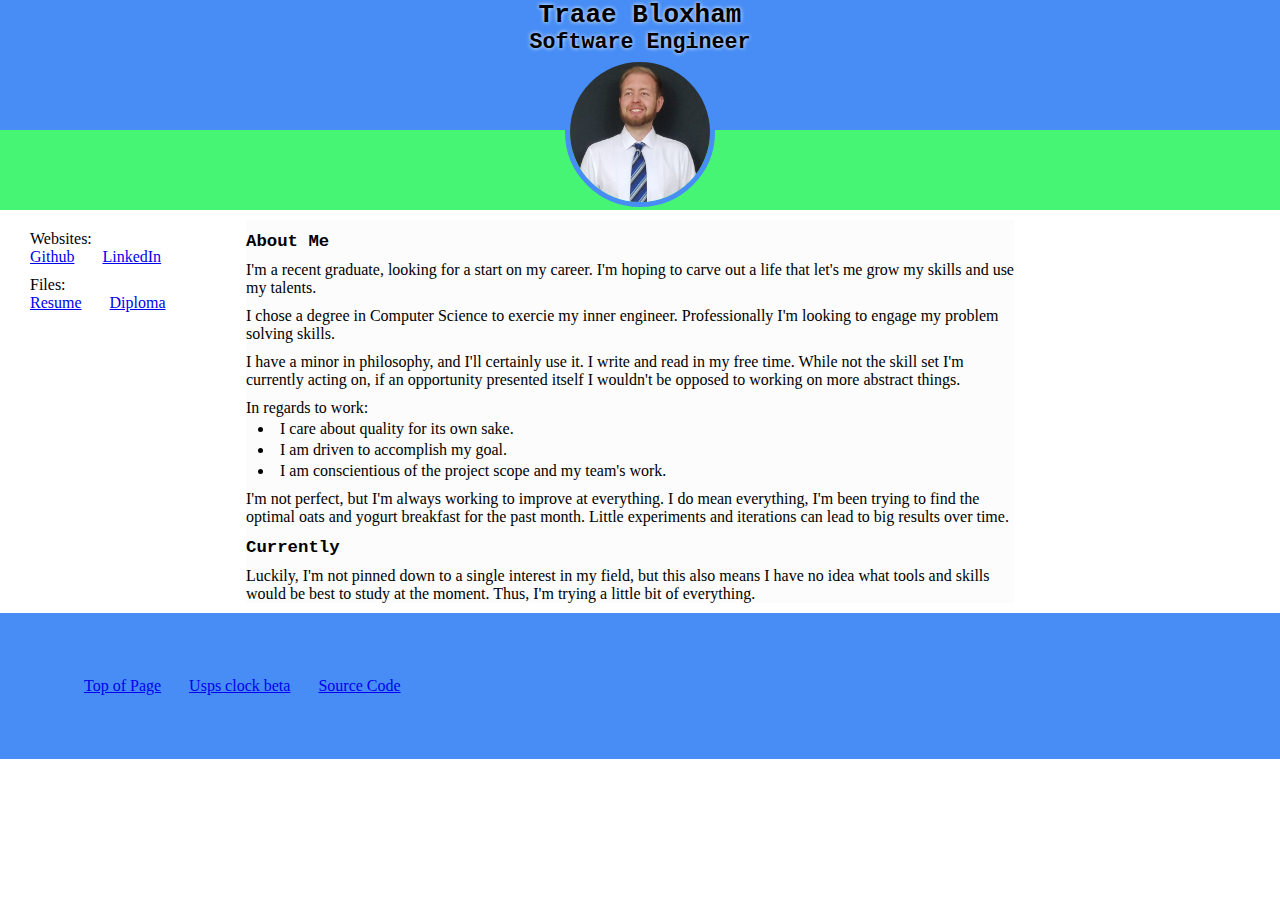
<file: index.html>
<!DOCTYPE html>
<html lang="en">
  <head>
    <meta charset="UTF-8" />
    <meta http-equiv="X-UA-Compatible" content="IE=edge" />
    <meta name="viewport" content="width=device-width, initial-scale=1.0" />
    <link rel="stylesheet" href="indexStyle.css" />
    <link rel="stylesheet" href="photoStyle.css" />

    <title>Home: Traae Bloxham, Computer Scientist.</title>
  </head>
  <body>
    <section id="headingStripe">
      <header>
        <img
          class="headshot"
          src="./assets/headshot.jpg"
          alt="Traae's Headshot photo."
        />
        <h1>Traae Bloxham</h1>
        <h2>Software Engineer</h2>
      </header>
    </section>
    <section id="headingBorderStripe"></section>

    <div id="mainContent">
      <nav class="flexContent navigationBox">
        <p class="navigationItem navigationSection">Websites:</p>
        <a
          href="https://github.com/Traae"
          target="_blank"
          class="navigationItem"
          >Github</a
        >
        <a
          href="https://www.linkedin.com/in/traae/"
          target="_blank"
          class="navigationItem"
          >LinkedIn</a
        >
        <p class="navigationItem navigationSection">Files:</p>
        <a
          href="https://docs.google.com/document/d/15hF6CpFfqslMKl_7oy8PoRJY3hw_34Tc/edit?usp=sharing&ouid=104148244790591659201&rtpof=true&sd=true"
          target="_blank"
          class="navigationItem"
          >Resume</a
        >
        <a
          href="https://drive.google.com/file/d/1vJh3KZpmt2VahH8JBUs9CepwEPmeVlj_/view?usp=sharing"
          target="_blank"
          class="navigationItem"
          >Diploma</a
        >
      </nav>

      <article class="flexContent">
        <h3 class="headingFont">About Me</h3>
        <p>
          I'm a recent graduate, looking for a start on my career. I'm hoping to
          carve out a life that let's me grow my skills and use my talents.
        </p>
        <p>
          I chose a degree in Computer Science to exercie my inner engineer.
          Professionally I'm looking to engage my problem solving skills.
        </p>
        <p>
          I have a minor in philosophy, and I'll certainly use it. I write and
          read in my free time. While not the skill set I'm currently acting on,
          if an opportunity presented itself I wouldn't be opposed to working on
          more abstract things.
        </p>
        <ul>
          <p>In regards to work:</p>
          <li>I care about quality for its own sake.</li>
          <li>I am driven to accomplish my goal.</li>
          <li>I am conscientious of the project scope and my team's work.</li>
        </ul>
        <p>
          I'm not perfect, but I'm always working to improve at everything. I do
          mean everything, I'm been trying to find the optimal oats and yogurt
          breakfast for the past month. Little experiments and iterations can
          lead to big results over time.
        </p>
        <h3 class="headingFont">Currently</h3>
        <p>
          Luckily, I'm not pinned down to a single interest in my field, but
          this also means I have no idea what tools and skills would be best to
          study at the moment. Thus, I'm trying a little bit of everything.
        </p>
      </article>
    </div>
    <section id="footingStripe" class="backingContainer">
      <footer>
        <nav class="navigationBox footNav">
          <a href="#" class="navigationItem">Top of Page</a>
          <a href="Traae.github.io/usps/clock.html" class="navigationItem"
            >Usps clock beta</a
          >
          <a
            href="https://github.com/Traae/Traae.github.io"
            class="navigationItem"
            target="_blank"
            >Source Code</a
          >
        </nav>
      </footer>
    </section>
  </body>
</html>
</file>
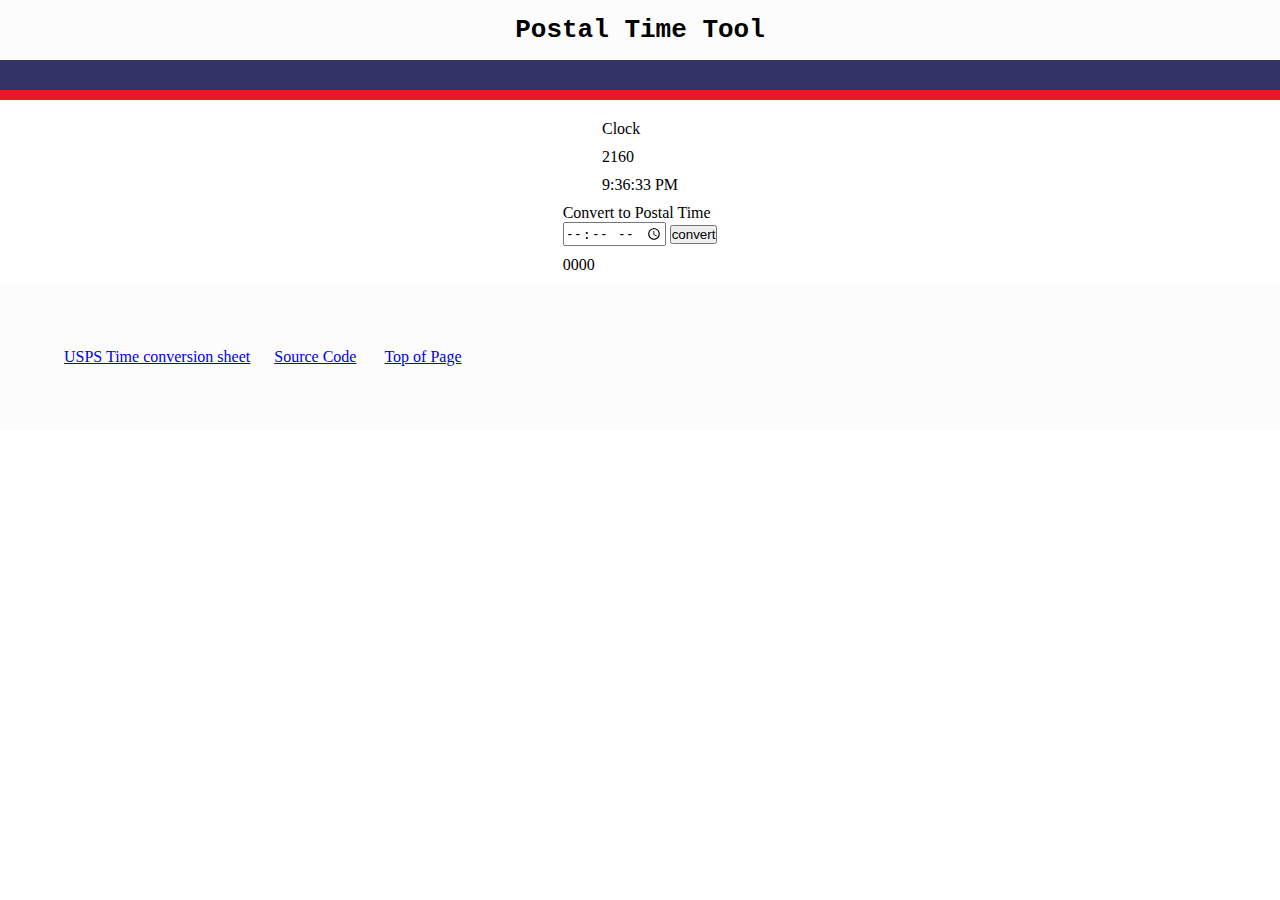
<file: time/index.html>
<!DOCTYPE html>
  <head>
    <meta charset="UTF-8" />
    <meta http-equiv="X-UA-Compatible" content="IE=edge" />
    <meta name="viewport" content="width=device-width, initial-scale=1.0" />
    <link rel="stylesheet" href="index.css" />

    <title>Postal Time Tool</title>
  </head>
  <body>
    <section id="headingStripe">
      <header>
        <h1>Postal Time Tool</h1>
      </header>
    </section>
    <section id="headingBorder1"></section>
    <section id="headingBorder2"></section>

    <div id="mainContent">
      <div class="tool clock">
        <p>Clock</p>
        <p id="uspsclock">0000</p>
        <p id="normalclock">00</p>
      </div>
      <div class="tool convert">
        <!-- This time entry code was taken from this tutorial: https://developer.mozilla.org/en-US/docs/Web/HTML/Element/input/time
        -->
        <p>Convert to Postal Time</p>
        <input type="time" id="timeInput" name="timeInput" min="00:00" max="12:00" required />
        <button onclick="convertToPostalButton()" class="btn">convert</button>
        <p id="convertToPostal">0000</p>
      </div>


      <!-- <div class="tool stopwatch">

        <button onclick="" class="btn"></button>
      </div>  -->
    </div>
       
    </div>
    <section id="footingStripe" class="backingContainer">
      <footer><a
        href="https://postalemployeenetwork.com/time-conversion.htm"
        target="_blank"
        >USPS Time conversion sheet</a
      >
    
    <a
      href="https://github.com/Traae/US_Postal_Service_Clock_Website"
      class="navigationItem"
      target="_blank"
      >Source Code</a
    >
    <a href="#" class="navigationItem">Top of Page</a>
  </footer>
    </section>
  </body>
  <script src="index.js"></script>
</html>

<!-- 
<!DOCTYPE html>
<html lang="en">
  <head>
    <meta charset="UTF-8" />
    <meta name="viewport" content="width=device-width, initial-scale=1.0" />
    <title>Responsive Web Calculator</title>
    <link rel="preconnect" href="https://fonts.googleapis.com" />
    <link rel="preconnect" href="https://fonts.gstatic.com" crossorigin />
    <link
      href="https://fonts.googleapis.com/css2?family=JetBrains+Mono:ital,wght@0,100;0,200;0,300;0,400;0,500;0,600;0,700;0,800;1,100;1,200;1,300;1,400;1,500;1,600;1,700;1,800&family=Montserrat:ital,wght@0,100;0,200;0,300;0,400;0,500;0,600;0,700;0,800;0,900;1,100;1,200;1,300;1,400;1,500;1,600;1,700;1,800&display=swap"
      rel="stylesheet"
    />
    <link rel="stylesheet" href="styles.css" />
  </head>

  <body>
    <section class="calcContainer">
      <div class="display">
        <h1 id="inputValue">0</h1>
      </div>
      <div class="btnsContainer">
        <div class="btnRow smRow">
          <button onclick="" class="btn">
            <p>(</p>
          </button>
          <button onclick="" class="btn">
            <p>)</p>
          </button>
          <button onclick="handleInteraction('%')" class="btn">
            <p>%</p>
          </button>
          <button onclick="handleReset()" class="btn">
            <p>AC</p>
          </button>
        </div>
        <div class="btnRow">
          <button onclick="handleInteraction(7)" class="btn">
            <p>7</p>
          </button>
          <button onclick="handleInteraction(8)" class="btn">
            <p>8</p>
          </button>
          <button onclick="handleInteraction(9)" class="btn">
            <p>9</p>
          </button>
          <button onclick="handleInteraction('/')" class="btn">
            <p>/</p>
          </button>
        </div>
        <div class="btnRow">
          <button onclick="handleInteraction(4)" class="btn">
            <p>4</p>
          </button>
          <button onclick="handleInteraction(5)" class="btn">
            <p>5</p>
          </button>
          <button onclick="handleInteraction(6)" class="btn">
            <p>6</p>
          </button>
          <button onclick="handleInteraction('*')" class="btn">
            <p>*</p>
          </button>
        </div>
        <div class="btnRow">
          <button onclick="handleInteraction(1)" class="btn">
            <p>1</p>
          </button>
          <button onclick="handleInteraction(2)" class="btn">
            <p>2</p>
          </button>
          <button onclick="handleInteraction(3)" class="btn">
            <p>3</p>
          </button>
          <button onclick="handleInteraction('-')" class="btn">
            <p>-</p>
          </button>
        </div>
        <div class="btnRow">
          <button onclick="handleInteraction(0)" class="btn">
            <p>0</p>
          </button>
          <button onclick="handleInteraction('.')" class="btn">
            <p>.</p>
          </button>
          <button onclick="handleEvaluate()" class="btn">
            <p>=</p>
          </button>
          <button onclick="handleInteraction('+')" class="btn">
            <p>+</p>
          </button>
        </div>
      </div>
    </section>
  </body>
</html>



-->
</file>
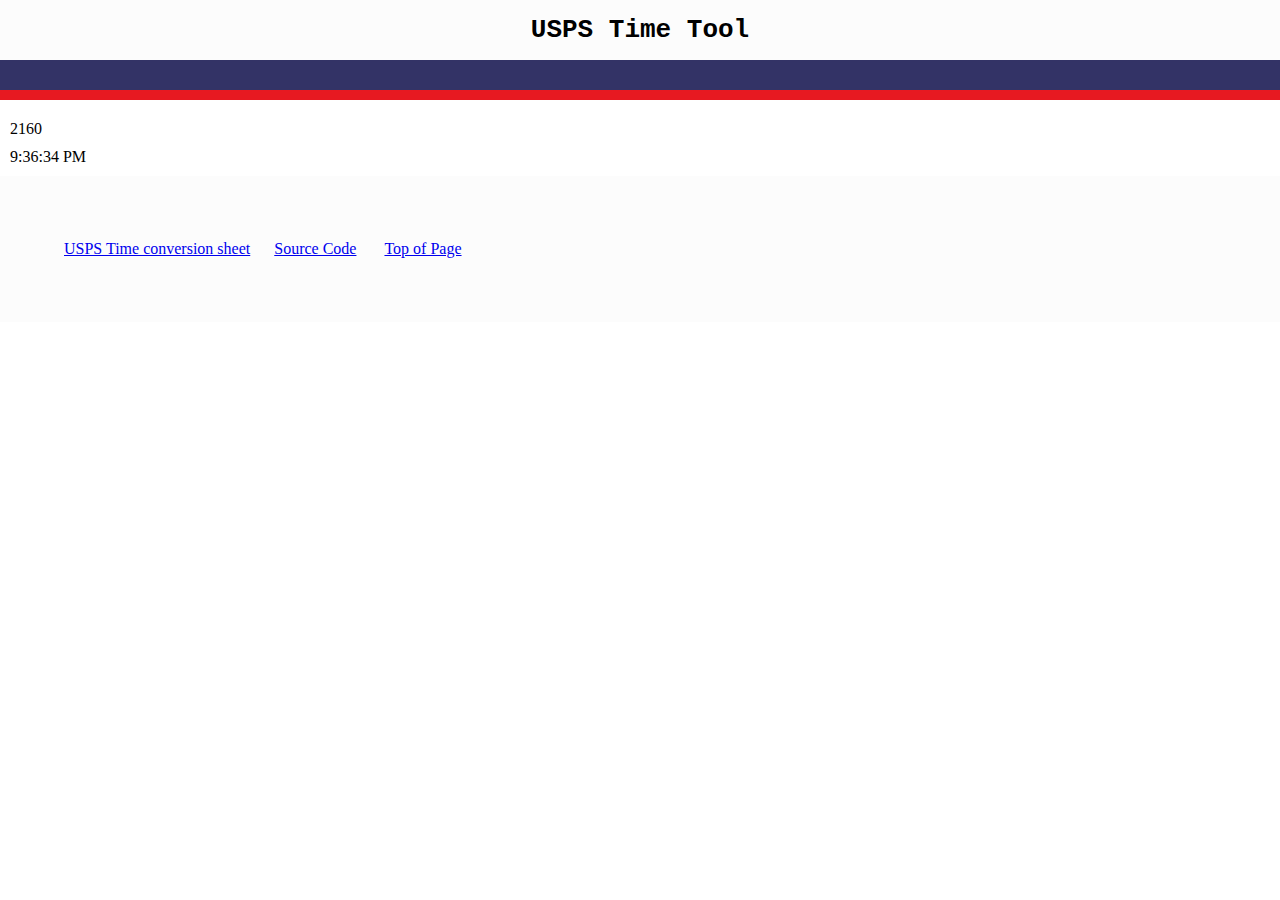
<file: usps/clock.html>
<!DOCTYPE html>
  <head>
    <meta charset="UTF-8" />
    <meta http-equiv="X-UA-Compatible" content="IE=edge" />
    <meta name="viewport" content="width=device-width, initial-scale=1.0" />
    <link rel="stylesheet" href="index.css" />

    <title>USPS Time Tool</title>
  </head>
  <body>
    <section id="headingStripe">
      <header>
        <h1>USPS Time Tool</h1>
      </header>
    </section>
    <section id="headingBorder1"></section>
    <section id="headingBorder2"></section>

    <div id="mainContent">
      <div class="tool clock">
        <p id="uspsclock">0000</p>
        <p id="normalclock">00</p>
      </div>
      <div class="tool convert">
        <!-- This time entry code was taken from this tutorial: https://developer.mozilla.org/en-US/docs/Web/HTML/Element/input/time
        
      <label for="appt">Choose a time for your meeting:</label>
  
  <input type="time" id="appt" name="appt" min="09:00" max="18:00" required />
  
  <small>Office hours are 9am to 6pm</small> -->
        <!-- <p>12:00</p>
        <button onclick="" class="btn">
          <p>am</p>
        </button>
        <button onclick="" class="btn">
          <p>convert</p>
        </button>
      </div>
      <div class="tool stopwatch"></div> -->
    </div>
       
    </div>
    <section id="footingStripe" class="backingContainer">
      <footer><a
        href="https://postalemployeenetwork.com/time-conversion.htm"
        target="_blank"
        >USPS Time conversion sheet</a
      >
    
    <a
      href="https://github.com/Traae/US_Postal_Service_Clock_Website"
      class="navigationItem"
      target="_blank"
      >Source Code</a
    >
    <a href="#" class="navigationItem">Top of Page</a>
  </footer>
    </section>
  </body>
  <script src="index.js"></script>
</html>

<!-- 
<!DOCTYPE html>
<html lang="en">
  <head>
    <meta charset="UTF-8" />
    <meta name="viewport" content="width=device-width, initial-scale=1.0" />
    <title>Responsive Web Calculator</title>
    <link rel="preconnect" href="https://fonts.googleapis.com" />
    <link rel="preconnect" href="https://fonts.gstatic.com" crossorigin />
    <link
      href="https://fonts.googleapis.com/css2?family=JetBrains+Mono:ital,wght@0,100;0,200;0,300;0,400;0,500;0,600;0,700;0,800;1,100;1,200;1,300;1,400;1,500;1,600;1,700;1,800&family=Montserrat:ital,wght@0,100;0,200;0,300;0,400;0,500;0,600;0,700;0,800;0,900;1,100;1,200;1,300;1,400;1,500;1,600;1,700;1,800&display=swap"
      rel="stylesheet"
    />
    <link rel="stylesheet" href="styles.css" />
  </head>

  <body>
    <section class="calcContainer">
      <div class="display">
        <h1 id="inputValue">0</h1>
      </div>
      <div class="btnsContainer">
        <div class="btnRow smRow">
          <button onclick="" class="btn">
            <p>(</p>
          </button>
          <button onclick="" class="btn">
            <p>)</p>
          </button>
          <button onclick="handleInteraction('%')" class="btn">
            <p>%</p>
          </button>
          <button onclick="handleReset()" class="btn">
            <p>AC</p>
          </button>
        </div>
        <div class="btnRow">
          <button onclick="handleInteraction(7)" class="btn">
            <p>7</p>
          </button>
          <button onclick="handleInteraction(8)" class="btn">
            <p>8</p>
          </button>
          <button onclick="handleInteraction(9)" class="btn">
            <p>9</p>
          </button>
          <button onclick="handleInteraction('/')" class="btn">
            <p>/</p>
          </button>
        </div>
        <div class="btnRow">
          <button onclick="handleInteraction(4)" class="btn">
            <p>4</p>
          </button>
          <button onclick="handleInteraction(5)" class="btn">
            <p>5</p>
          </button>
          <button onclick="handleInteraction(6)" class="btn">
            <p>6</p>
          </button>
          <button onclick="handleInteraction('*')" class="btn">
            <p>*</p>
          </button>
        </div>
        <div class="btnRow">
          <button onclick="handleInteraction(1)" class="btn">
            <p>1</p>
          </button>
          <button onclick="handleInteraction(2)" class="btn">
            <p>2</p>
          </button>
          <button onclick="handleInteraction(3)" class="btn">
            <p>3</p>
          </button>
          <button onclick="handleInteraction('-')" class="btn">
            <p>-</p>
          </button>
        </div>
        <div class="btnRow">
          <button onclick="handleInteraction(0)" class="btn">
            <p>0</p>
          </button>
          <button onclick="handleInteraction('.')" class="btn">
            <p>.</p>
          </button>
          <button onclick="handleEvaluate()" class="btn">
            <p>=</p>
          </button>
          <button onclick="handleInteraction('+')" class="btn">
            <p>+</p>
          </button>
        </div>
      </div>
    </section>
  </body>
</html>



-->
</file>
<file: indexStyle.css>
:root {
  /* Set up  general sizing variables */

  font-family: "Times New Roman", Times, serif;
  --headingFont: "Courier New", Courier, monospace;
  --headingSize: min(6vw, 26px);
  font-size: min(4vw, 16px);

  /* root font is now 10px, This reccomendation is taken from: 
  https://www.sitepoint.com/understanding-and-using-rem-units-in-css/  */

  --blue: hsl(216, 90%, 62%);
  --green: hsl(136, 90%, 62%);
  --yellow: hsl(56, 90%, 62%);
  --background: rgb(252, 252, 252);

  --headShotSize: min(15vw, 150px);
}

* {
  /* Set all boxes to defualt at content size only */
  margin: 0px;
  padding: 0px;
  box-sizing: border-box;
}

/* Background color and sizing */

#headingStripe {
  background-color: var(--blue);
  padding-bottom: calc(0.5 * var(--headShotSize));
}
#headingBorderStripe {
  background-color: var(--green);
  height: calc(0.5 * var(--headShotSize) + 5px);
}
#bodyBackground {
  background-color: var(--background);
}
#footingStripe {
  background-color: var(--blue);

  padding: 5vw;
}

/* Heading Settings */

h1,
h2,
h3 {
  font-family: var(--headingFont);
}

h1 {
  font-size: var(--headingSize);
}
h2 {
  font-size: calc(5 / 6 * var(--headingSize));
}
h3 {
  font-size: calc(4 / 6 * var(--headingSize));
}
header {
  text-align: center;
  text-shadow: 0px 0px 4px #fff;
  margin-left: auto;
  margin-right: auto;
}

/* headshot element positioning */
.headshot {
  align-content: center;
  width: var(--headShotSize);
  border: 5px solid var(--blue);
  position: absolute;

  top: calc(2 * var(--headingSize) + 5px);

  left: calc(50vw - calc(0.5 * var(--headShotSize)));

  border-image: round;
  border-radius: 60%;
  object-fit: contain;
}

/* Basic Font Stlyezation */

#mainContent {
  display: flex;
  flex-direction: row;
  flex-wrap: wrap;
  justify-content: space-between;

  margin: 10px;
}

.flexContent {
  flex: 0 0 auto;
}

/* Section Container settings */
#navigationBox {
  background-color: var(--background);
  border-top: 4px solid var(--blue);
  border-bottom: 4px solid var(--blue);

  padding: 0px;
  display: flex;
  flex-direction: column;
  align-items: left;
  height: fit-content;
  width: clamp(8vw 10vw 12vw);
}

.navigationItem {
  background-color: inherit;
  flex: 1;
  padding-left: 20px;
  padding-right: 4px;
  text-align: left;
}

article {
  background-color: var(--background);
  width: clamp(60vw, 60vw, 80vw);
  margin-right: clamp(0vw, 20vw, 40vw);
  margin-left: auto;
}

h3 {
  padding-top: 12px;
}
p {
  padding-top: 10px;
}

li {
  padding-top: 3px;
  margin-left: 12px;
}

ul,
ol {
  list-style-position: inside;
}
</file>
<file: photoStyle.css>
/* display settings for the specific image currently being used as the headshot */
.photo {
  border-image: round;
  border-width: 75%;
}
</file>
<file: time/index.css>
:root {
  /* Set up  general sizing variables */

  font-family: "Times New Roman", Times, serif;
  --headingFont: "Courier New", Courier, monospace;
  --headingSize: min(6vw, 26px);
  font-size: min(4vw, 16px);

  /* root font is now 10px, This reccomendation is taken from: 
  https://www.sitepoint.com/understanding-and-using-rem-units-in-css/  */

  --blue: rgb(51, 51, 102);
  --red: rgb(231, 25, 33);
  --grey: rgb(216, 216, 216);
  --background: rgb(252, 252, 252);
}

* {
  /* Set all boxes to defualt at content size only */
  margin: 0px;
  padding: 0px;
  box-sizing: border-box;
}

/* Background color and sizing */

#headingStripe {
  background-color: var(--background);
  text-decoration-color: var(--blue);
  padding-bottom: 15px;
  padding-top: 15px;
}
#headingBorder1 {
  background-color: var(--blue);
  height: 30px;
}
#headingBorder2 {
  background-color: var(--red);
  height: 10px;
}
#bodyBackground {
  background-color: var(--background);
}
#footingStripe {
  background-color: var(--background);
  padding: 5vw;
}

/* Heading Settings */

h1,
h2,
h3 {
  font-family: var(--headingFont);
}

h1 {
  font-size: var(--headingSize);
}
h2 {
  font-size: calc(5 / 6 * var(--headingSize));
}
h3 {
  font-size: calc(4 / 6 * var(--headingSize));
}
header {
  text-align: center;
  text-shadow: 0px 0px 4px #fff;
  margin-left: auto;
  margin-right: auto;
}

/* Basic Font Stlyezation */

#mainContent {
  display: flex;
  flex-direction: column;
  flex-wrap: wrap;
  justify-content: space-between;
  align-items: center;
  flex: 0 0 auto;
  margin: 10px;
}
.tool {
  flex: 0 0 auto;
}

/* Section Container settings */
.navigationBox {
  background-color: var(--background);
  /* border-top: 4px solid var(--blue);
  border-bottom: 4px solid var(--blue); */
  justify-self: center;

  padding: 0px;
  display: flex;
  flex-direction: column;
  align-items: left;
  height: fit-content;
  width: clamp(8vw 10vw 12vw);
}

.navigationItem {
  background-color: inherit;
  flex: 1;
  padding-left: 20px;
  padding-right: 4px;
  text-align: left;
}

.navigationSection {
  padding-top: 4px;
  padding-left: 16px;
  font-weight: bold;
}

article {
  background-color: var(--background);
  width: clamp(60vw, 60vw, 80vw);
  margin-right: clamp(0vw, 20vw, 40vw);
  margin-left: auto;
}
h3 {
  padding-top: 12px;
}
p {
  padding-top: 10px;
}

li {
  padding-top: 3px;
  margin-left: 12px;
}

ul,
ol {
  list-style-position: inside;
}
</file>
<file: usps/index.css>
:root {
  /* Set up  general sizing variables */

  font-family: "Times New Roman", Times, serif;
  --headingFont: "Courier New", Courier, monospace;
  --headingSize: min(6vw, 26px);
  font-size: min(4vw, 16px);

  /* root font is now 10px, This reccomendation is taken from: 
  https://www.sitepoint.com/understanding-and-using-rem-units-in-css/  */

  --blue: rgb(51, 51, 102);
  --red: rgb(231, 25, 33);
  --grey: rgb(216, 216, 216);
  --background: rgb(252, 252, 252);
}

* {
  /* Set all boxes to defualt at content size only */
  margin: 0px;
  padding: 0px;
  box-sizing: border-box;
}

/* Background color and sizing */

#headingStripe {
  background-color: var(--background);
  text-decoration-color: var(--blue);
  padding-bottom: 15px;
  padding-top: 15px;
}
#headingBorder1 {
  background-color: var(--blue);
  height: 30px;
}
#headingBorder2 {
  background-color: var(--red);
  height: 10px;
}
#bodyBackground {
  background-color: var(--background);
}
#footingStripe {
  background-color: var(--background);
  padding: 5vw;
}

/* Heading Settings */

h1,
h2,
h3 {
  font-family: var(--headingFont);
}

h1 {
  font-size: var(--headingSize);
}
h2 {
  font-size: calc(5 / 6 * var(--headingSize));
}
h3 {
  font-size: calc(4 / 6 * var(--headingSize));
}
header {
  text-align: center;
  text-shadow: 0px 0px 4px #fff;
  margin-left: auto;
  margin-right: auto;
}

/* Basic Font Stlyezation */

#mainContent {
  display: flex;
  flex-direction: column;
  flex-wrap: wrap;
  justify-content: space-between;
  flex: 0 0 auto;
  margin: 10px;
}
.tool {
  flex: 0 0 auto;
}

/* Section Container settings */
.navigationBox {
  background-color: var(--background);
  /* border-top: 4px solid var(--blue);
  border-bottom: 4px solid var(--blue); */
  justify-self: center;

  padding: 0px;
  display: flex;
  flex-direction: column;
  align-items: left;
  height: fit-content;
  width: clamp(8vw 10vw 12vw);
}

.navigationItem {
  background-color: inherit;
  flex: 1;
  padding-left: 20px;
  padding-right: 4px;
  text-align: left;
}

.navigationSection {
  padding-top: 4px;
  padding-left: 16px;
  font-weight: bold;
}

article {
  background-color: var(--background);
  width: clamp(60vw, 60vw, 80vw);
  margin-right: clamp(0vw, 20vw, 40vw);
  margin-left: auto;
}
h3 {
  padding-top: 12px;
}
p {
  padding-top: 10px;
}

li {
  padding-top: 3px;
  margin-left: 12px;
}

ul,
ol {
  list-style-position: inside;
}
</file>
